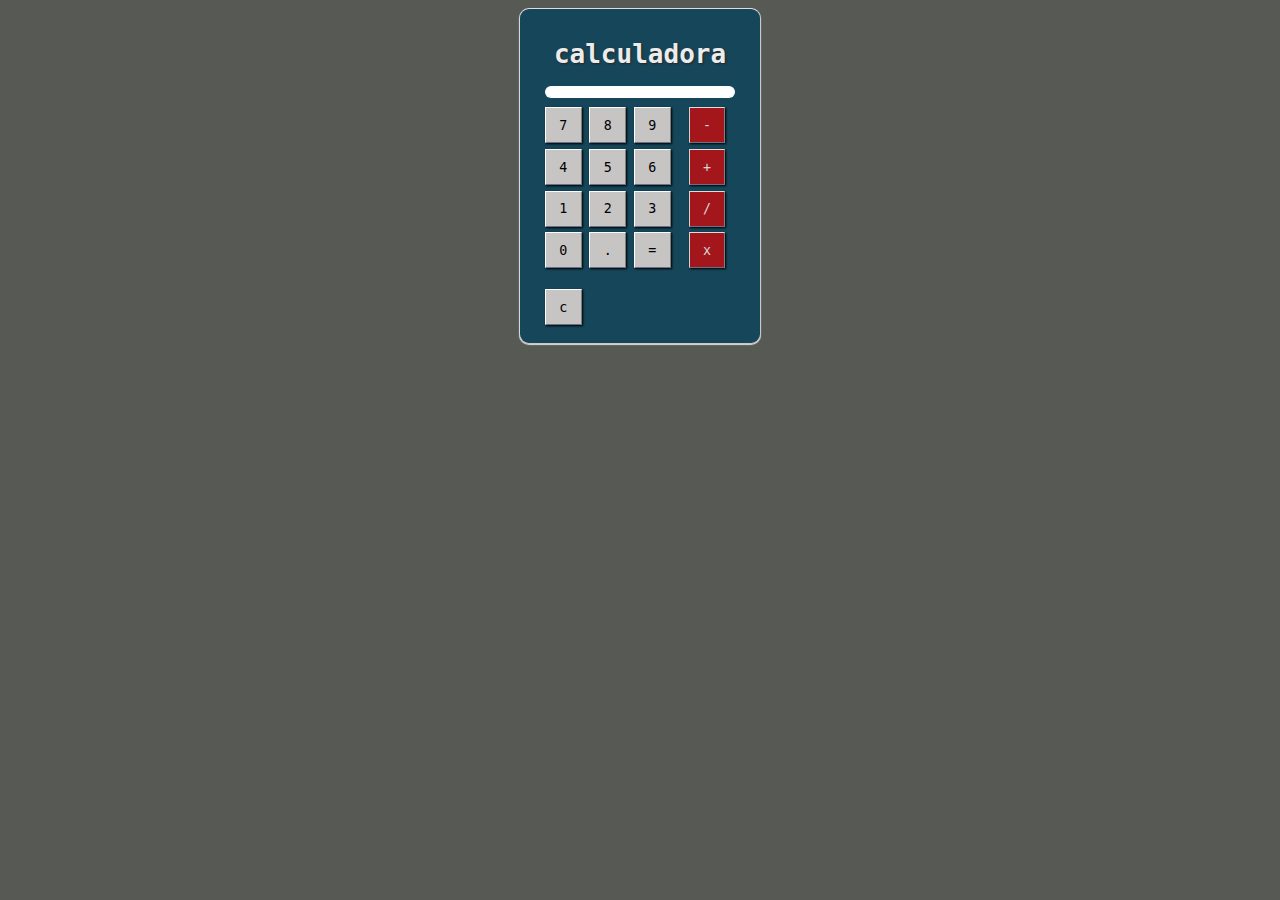
<file: index.html>
<!DOCTYPE html>
<html lang="pt-br">
<head>
	<meta charset="utf-8">
	<meta name="viewport" content="width=device-width, initial-scale=1.0">
	<title>calculadora</title>
	<link rel="stylesheet" type="text/css" href="estilo.css">
</head>
<body>
	<section>
	<div id="calculadora">
		<h1>calculadora</h1>

		<div id="visor"></div>

		<div id="conjutoDBotoes">
			<nobr><button id="7" class="butao" onclick="numero(this.id)" value="7">7</button>
                  <button id="8" class="butao" onclick="numero(this.id)" value="8">8</button>
                  <button id="9" class="butao" onclick="numero(this.id)" value="9">9</button>
                  <button id="-" class="operaçoes" onclick="operaçao(this.id)">-</button></nobr>
            
            
			<nobr><button id="4" class="butao" onclick="numero(this.id)" value="4">4</button>
                  <button id="5" class="butao" onclick="numero(this.id)" value="5">5</button>
                  <button id="6" class="butao" onclick="numero(this.id)" value="6">6</button>
                  <button id="+" class="operaçoes" onclick="operaçao(this.id)">+</button><br></nobr>
            
            
			<nobr><button id="1" class="butao" onclick="numero(this.id)" value="1">1</button>
                  <button id="2" class="butao" onclick="numero(this.id)" value="2">2</button>
                  <button id="3" class="butao" onclick="numero(this.id)" value="3">3</button>
                  <button id="/" class="operaçoes" onclick="operaçao(this.id)">/</button></nobr><br>
            
            
			<nobr><button id="0" class="butao" onclick="numero(this.id)" value="0">0</button>
                  <button id="." class="butao" onclick="numero(this.id)">.</button>
			      <button id="=" class="butao" onclick="resultado()">=</button>
                  <button id="*" class="operaçoes" onclick="operaçao(this.id)">x</button><br></nobr><br>
            
            
			      <button id="c" class="butao" onclick="limpar()">c</button><br>
			
		</div>
	</div>
	</section>
	<!-- COMPLETO E FUNCIONANDO!! -->
<script type="text/javascript" src="main.js"></script>
</body>
</html>
</file>
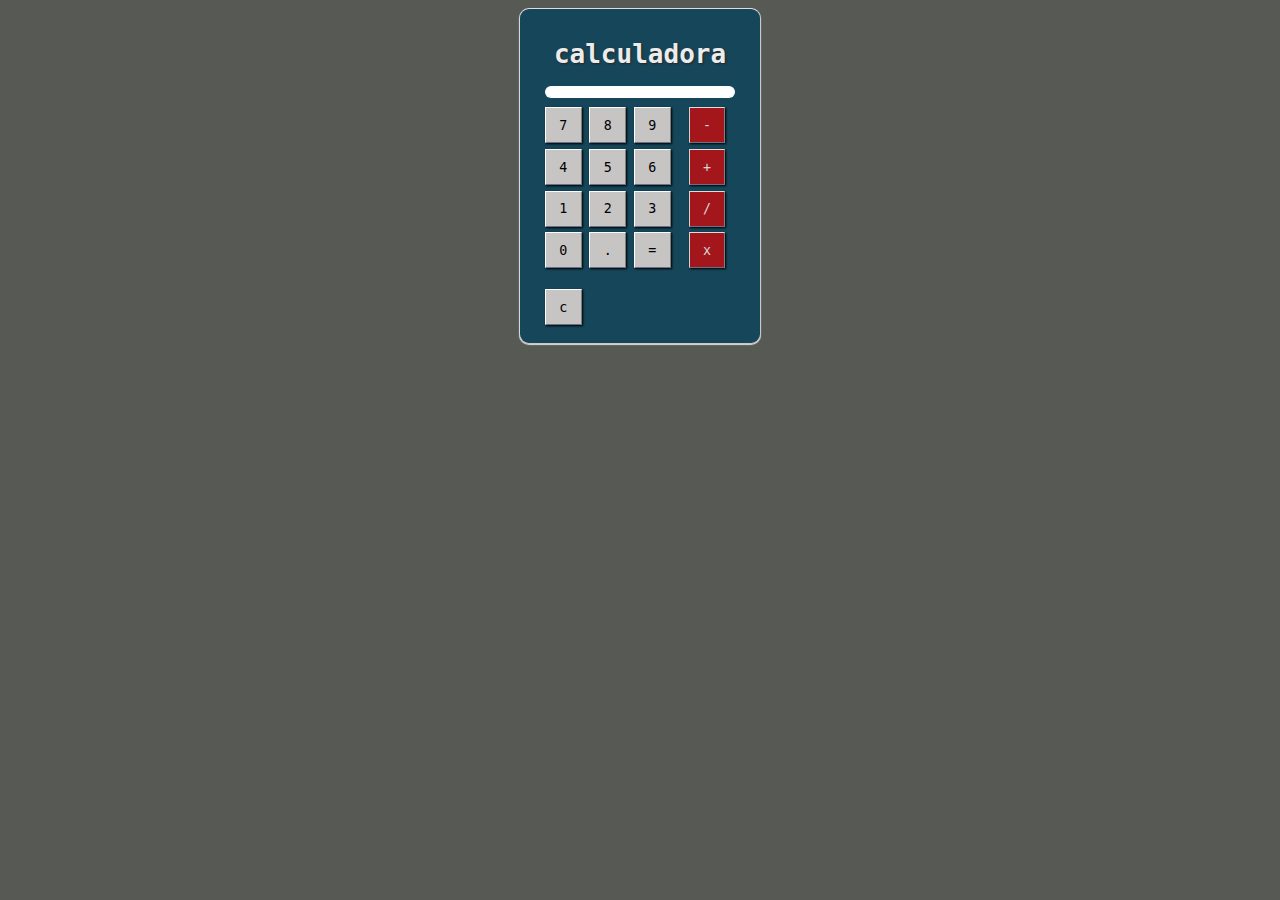
<file: calculadora.html>
<!DOCTYPE html>
<html lang="pt-br">
<head>
	<meta charset="utf-8">
	<title>calculadora</title>
	<link rel="stylesheet" type="text/css" href="estilo.css">
</head>
<body>
	<section>
	<div id="calculadora">
		<h1>calculadora</h1>

		<div id="visor"></div>

		<div id="conjutoDBotoes">
			<nobr><button id="7" class="butao" onclick="numero(this.id)" value="7">7</button>
                  <button id="8" class="butao" onclick="numero(this.id)" value="8">8</button>
                  <button id="9" class="butao" onclick="numero(this.id)" value="9">9</button>
                  <button id="-" class="operaçoes" onclick="operaçao(this.id)">-</button></nobr>
            
            
			<nobr><button id="4" class="butao" onclick="numero(this.id)" value="4">4</button>
                  <button id="5" class="butao" onclick="numero(this.id)" value="5">5</button>
                  <button id="6" class="butao" onclick="numero(this.id)" value="6">6</button>
                  <button id="+" class="operaçoes" onclick="operaçao(this.id)">+</button><br></nobr>
            
            
			<nobr><button id="1" class="butao" onclick="numero(this.id)" value="1">1</button>
                  <button id="2" class="butao" onclick="numero(this.id)" value="2">2</button>
                  <button id="3" class="butao" onclick="numero(this.id)" value="3">3</button>
                  <button id="/" class="operaçoes" onclick="operaçao(this.id)">/</button></nobr><br>
            
            
			<nobr><button id="0" class="butao" onclick="numero(this.id)" value="0">0</button>
                  <button id="." class="butao" onclick="numero(this.id)">.</button>
			      <button id="=" class="butao" onclick="resultado()">=</button>
                  <button id="*" class="operaçoes" onclick="operaçao(this.id)">x</button><br></nobr><br>
            
            
			      <button id="c" class="butao" onclick="limpar()">c</button><br>
			
		</div>
	</div>
	</section>
	<!-- COMPLETO E FUNCIONANDO!! -->
<script type="text/javascript" src="main.js"></script>
</body>
</html>
</file>
<file: estilo.css>
* {
            font-family: monospace;
}

body {
	background-color: #575954;
}

#calculadora {
	margin: auto;
	width: 190px;
	background-color: #164659;
	display: block;
	border-radius: 10px;
	padding: 1% 2% 1% 2%;
	border-top:1px solid rgb(220, 222, 223);
	border-bottom:1px solid rgb(201, 201, 201);
	border-left:1px solid rgb(214, 214, 214);
	border-right:1px solid rgb(201, 201, 201);
	box-shadow: 0px 1px 1px rgb(220, 222, 223);
 }

#visor {
	padding: 3% 3% 3% 3%;
	font-size: 1.5em;
	text-align: right;
	display: block;
	margin-bottom: 5%;
	border-radius: 10px;
	background-color: white;
 }

#conjutoDBotoes {
	margin: auto;
 }

.operaçoes {
	color:rgb(215, 215, 216);
	margin: auto;
	margin-left: 5.5%;
	background-color: rgba(228, 0, 0, 0.678);
	padding: 5%  7% 5% 7%;
	box-shadow: 1px 1px 2px black;
	border-top:1px solid rgb(223, 222, 222);
	border-bottom:1px solid rgb(106, 112, 138);
	border-left:1px solid rgb(211, 211, 211);
	border-right:1px solid rgb(126, 126, 126);
}

.operaçoes:hover {
	background-color: rgba(247, 8, 8, 0.863);
	transition: 190ms;
	animation-direction: to left;
}

.butao {
	margin:auto;
	margin-bottom: 3%;
	background-color: rgb(199, 196, 196);
	padding: 5%  7% 5% 7%;
	box-shadow: 1px 1px 2px black;
	border-top:1px solid rgb(253, 253, 253);
	border-bottom:1px solid rgb(106, 112, 138);
	border-left:1px solid rgb(255, 255, 255);
	border-right:1px solid rgb(126, 126, 126);
 }

.butao:hover {
	background-color: rgb(231, 231, 231);
}

h1 {
	color: rgb(236, 236, 236);
	text-shadow: 1px 1px 2px rgb(37, 37, 37);
 	text-align: center;
 }
</file>
